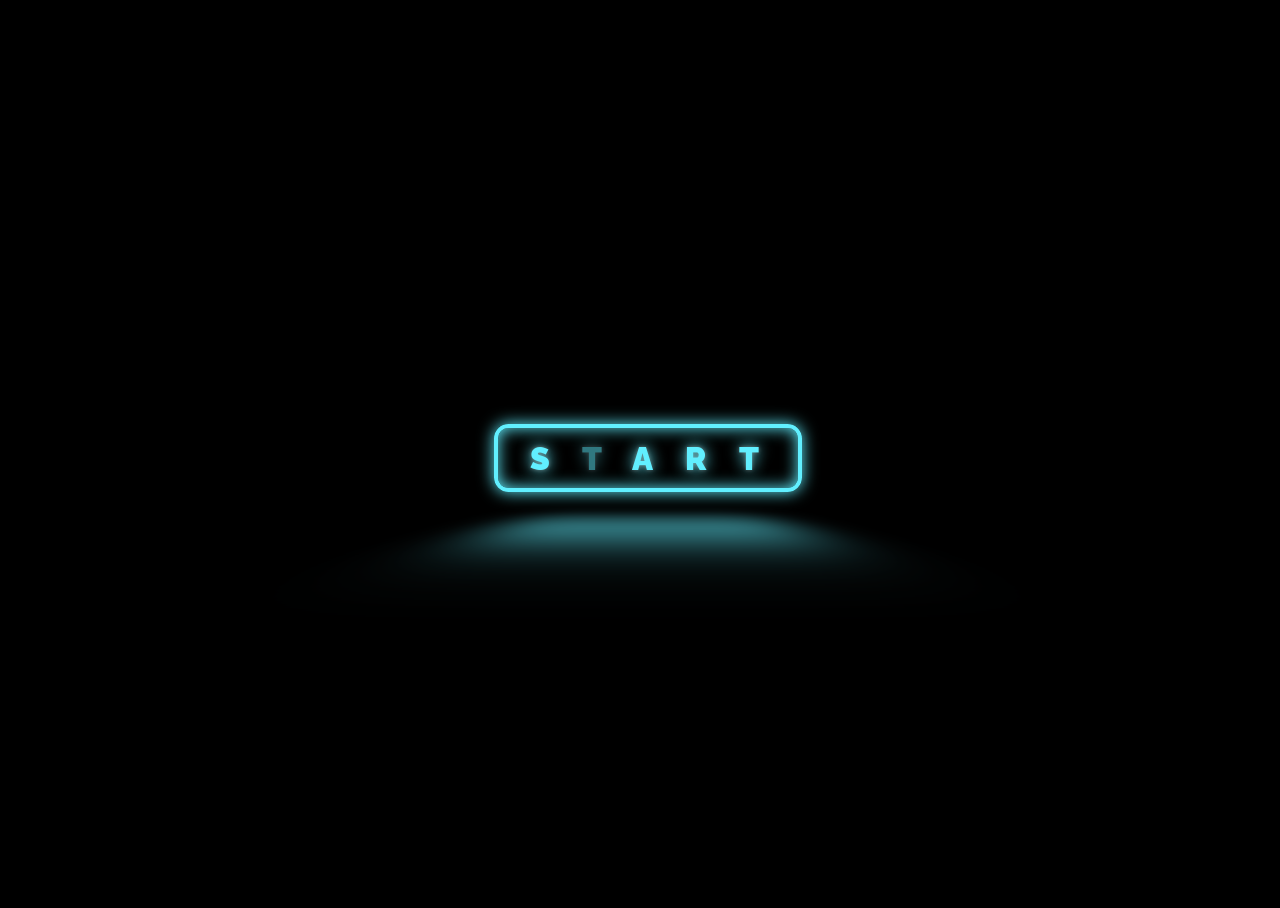
<file: quiz/index.html>
<!DOCTYPE html>
<html lang="en">
<head>
    <meta charset="UTF-8">
    <meta name="viewport" content="width=device-width, initial-scale=1.0">
    <link rel="stylesheet" href="style_index.css">
    <title>Siema</title>
</head>
<body>
    <button class='glowing-btn' onclick="hideButton()"><span class='glowing-txt'>S<span class='faulty-letter'>T</span>ART</span></button>

    <script>
        function hideButton() {
            var button = document.querySelector('.glowing-btn');
            button.classList.add('hide');
            setTimeout(function() {
                button.style.display = 'none';
                setTimeout(function() {
                    window.location.href = 'quiz.html';
                }, 1500);
            }, 200);
        }
    </script>
</body>
</html>
</file>
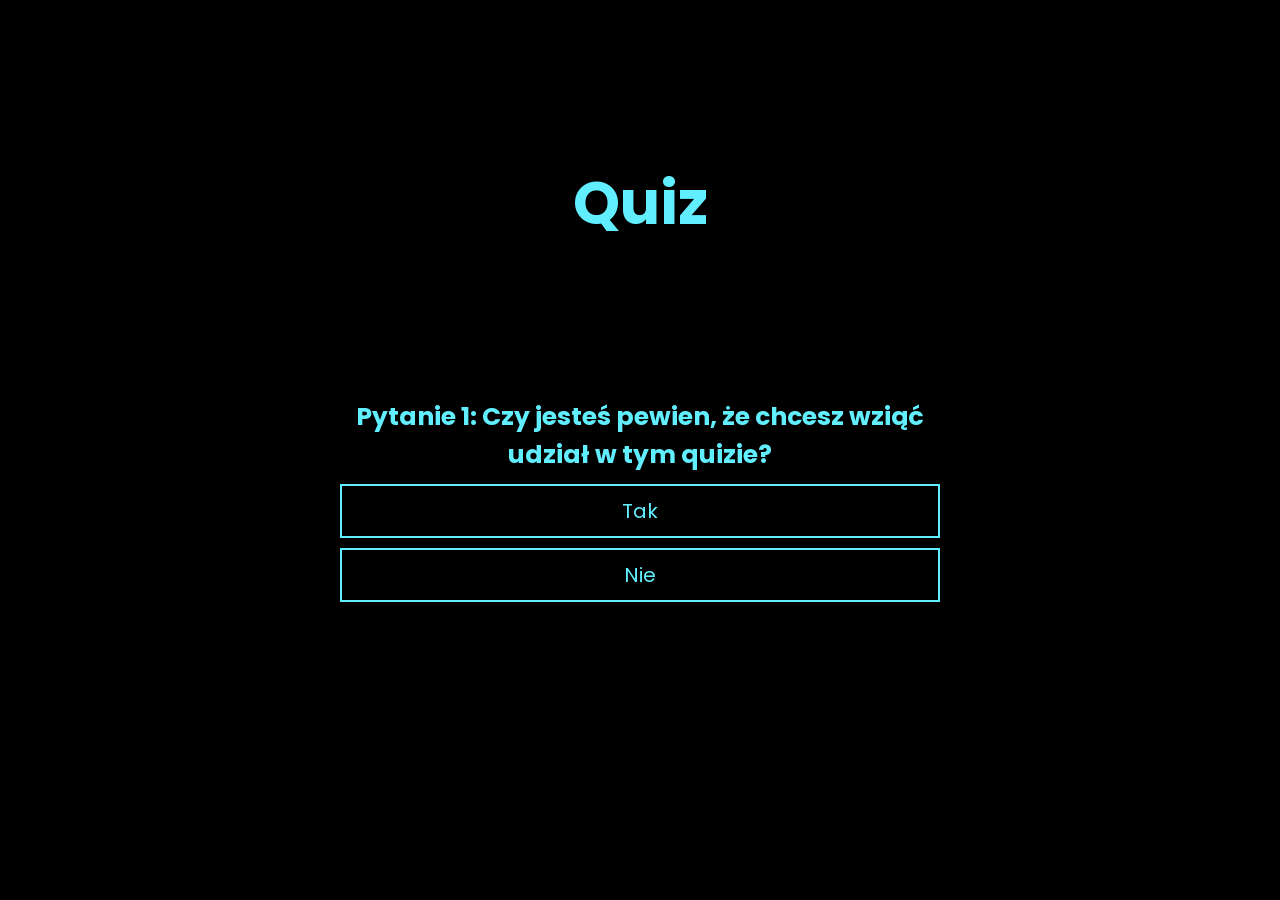
<file: quiz/quiz.html>
<!DOCTYPE html>
<html lang="pl">
<head>
  <meta charset="UTF-8">
  <meta name="viewport" content="width=device-width, initial-scale=1.0">
  <link rel="stylesheet" href="style_quiz.css">
  <title>Quiz</title>
</head>
<body>
  <div class="container">
    <h1>Quiz</h1>
    <div id="quiz"></div>
    <div id="result" class="result"></div>
    <button id="retry" class="button retryButton hide">Spróbuj jeszcze raz</button>
    <button id="showAnswer" class="button showAnswerButton hide">Pokaż odpowiedzi</button>
  </div>
  <script>
    const quizData = [
      {
        question: 'Pytanie 1: Czy jesteś pewien, że chcesz wziąć udział w tym quizie?',
        options: ['Tak', 'Nie'],
        answer: 'Tak',
      },
      {
        question: 'Pytanie 2: Co jest szybsze?',
        options: ['Rower', 'Samochód', 'Pieszo', 'Samolot'],
        answer: 'Samolot',
      },
      {
        question: 'Pytanie 3: Która z tych marek jest operatorem sieci komórkowej?',
        options: ['Apple', 'Samsung', 'T-Mobile', 'Sony'],
        answer: 'T-Mobile',
      },
      {
        question: 'Pytanie 4: Czy woda jest mokra?',
        options: ['Fałsz','Prawda'],
        answer: 'Prawda',
      },
      {
        question: 'Pytanie 5: Czy ziemia jest płaska?',
        options: ['Tak','Nie'],
        answer: 'Nie',
      },
    ];

    const quizContainer = document.getElementById('quiz');
    const resultContainer = document.getElementById('result');
    const retryButton = document.getElementById('retry');
    const showAnswerButton = document.getElementById('showAnswer');

    let currentQuestion = 0;
    let score = 0;
    let incorrectAnswers = [];

    function shuffleArray(array) {
      for (let i = array.length - 1; i > 0; i--) {
        const j = Math.floor(Math.random() * (i + 1));
        [array[i], array[j]] = [array[j], array[i]];
      }
    }

    function displayQuestion() {
      const questionData = quizData[currentQuestion];

      const questionElement = document.createElement('div');
      questionElement.className = 'question';
      questionElement.innerHTML = questionData.question;

      const optionsElement = document.createElement('div');
      optionsElement.className = 'options';

      const shuffledOptions = [...questionData.options];
      shuffleArray(shuffledOptions);

      for (let i = 0; i < shuffledOptions.length; i++) {
        const option = document.createElement('div');
        option.className = 'option';

        option.innerHTML = shuffledOptions[i];

        option.addEventListener('click', () => {
          checkAnswer(shuffledOptions[i]);
        });

        optionsElement.appendChild(option);
      }

      quizContainer.innerHTML = '';
      quizContainer.appendChild(questionElement);
      quizContainer.appendChild(optionsElement);
    }

    function checkAnswer(answer) {
      if (answer === quizData[currentQuestion].answer) {
        score++;
      } else {
        incorrectAnswers.push({
          question: quizData[currentQuestion].question,
          incorrectAnswer: answer,
          correctAnswer: quizData[currentQuestion].answer,
        });
      }
      currentQuestion++;

      if (currentQuestion < quizData.length) {
        displayQuestion();
      } else {
        displayResult();
      }
    }

    function displayResult() {
      quizContainer.style.display = 'none';
      retryButton.style.display = 'inline-block';
      showAnswerButton.style.display = 'inline-block';
      resultContainer.innerHTML = ` ${score} / ${quizData.length}`;
    }

    function retryQuiz() {
      currentQuestion = 0;
      score = 0;
      incorrectAnswers = [];
      quizContainer.style.display = 'block';
      retryButton.style.display = 'none';
      showAnswerButton.style.display = 'none';
      resultContainer.innerHTML = '';
      displayQuestion();
    }

    function showAnswer() {
      quizContainer.style.display = 'none';
      retryButton.style.display = 'inline-block';
      showAnswerButton.style.display = 'none';

      let incorrectAnswersHtml = '';
      for (let i = 0; i < incorrectAnswers.length; i++) {
        incorrectAnswersHtml += `
          <p>
            <strong>Pytanie:</strong>   ${incorrectAnswers[i].question}<br>
            <strong>Twoja odpowiedź:</strong>   ${incorrectAnswers[i].incorrectAnswer}<br>
            <strong>Poprawna odpowiedź:</strong>  ${incorrectAnswers[i].correctAnswer}
          </p>
        `;
      }

      resultContainer.innerHTML = `
        <p> ${score} / ${quizData.length}</p>
        <p>Błędne odpowiedzi:</p>
        ${incorrectAnswersHtml}
      `;
    }

    document.addEventListener('DOMContentLoaded', () => {
      displayQuestion();
    });

    retryButton.addEventListener('click', retryQuiz);
    showAnswerButton.addEventListener('click', showAnswer);
  </script>
</body>
</html>
</file>
<file: quiz/style_index.css>
@import url("https://fonts.googleapis.com/css?family=Raleway");

:root {
  --glow-color: hsl(186 100% 69%);
}

*,
*::before,
*::after {
  box-sizing: border-box;
}

html,
body {
  height: 100%;
  width: 100%;
  overflow: hidden;
}

body {
  min-height: 100vh;
  display: flex;
  justify-content: center;
  align-items: center;
  background: black;
}

.glowing-btn {
  position: relative;
  color: var(--glow-color);
  cursor: pointer;
  padding: 0.35em 1em;
  border: 0.15em solid var(--glow-color);
  border-radius: 0.45em;
  background: none;
  perspective: 2em;
  font-family: "Raleway", sans-serif;
  font-size: 2em;
  font-weight: 900;
  letter-spacing: 1em;
  -webkit-box-shadow: inset 0px 0px 0.5em 0px var(--glow-color),
    0px 0px 0.5em 0px var(--glow-color);
  -moz-box-shadow: inset 0px 0px 0.5em 0px var(--glow-color),
    0px 0px 0.5em 0px var(--glow-color);
  box-shadow: inset 0px 0px 0.5em 0px var(--glow-color),
    0px 0px 0.5em 0px var(--glow-color);
  animation: border-flicker 2s linear infinite;
  transition: opacity 0.5s ease-out;
}

.glowing-txt {
  float: left;
  margin-right: -0.8em;
  -webkit-text-shadow: 0 0 0.125em hsl(0 0% 100% / 0.3),
    0 0 0.45em var(--glow-color);
  -moz-text-shadow: 0 0 0.125em hsl(0 0% 100% / 0.3),
    0 0 0.45em var(--glow-color);
  text-shadow: 0 0 0.125em hsl(0 0% 100% / 0.3), 0 0 0.45em var(--glow-color);
  animation: text-flicker 3s linear infinite;
}

.faulty-letter {
  opacity: 0.5;
  animation: faulty-flicker 2s linear infinite;
}

.glowing-btn::before {
  content: "";
  position: absolute;
  top: 0;
  bottom: 0;
  left: 0;
  right: 0;
  opacity: 0.7;
  filter: blur(1em);
  transform: translateY(120%) rotateX(95deg) scale(1, 0.35);
  background: var(--glow-color);
  pointer-events: none;
}

.glowing-btn::after {
  content: "";
  position: absolute;
  top: 0;
  left: 0;
  right: 0;
  bottom: 0;
  opacity: 0;
  z-index: -1;
  background-color: var(--glow-color);
  box-shadow: 0 0 2em 0.2em var(--glow-color);
  transition: opacity 100ms linear;
}

.glowing-btn:hover {
  color: rgba(0, 0, 0, 0.8);
  text-shadow: none;
  animation: none;
}

.glowing-btn:hover .glowing-txt {
  animation: none;
}

.glowing-btn:hover .faulty-letter {
  animation: none;
  text-shadow: none;
  opacity: 1;
}

.glowing-btn:hover:before {
  filter: blur(1.5em);
  opacity: 1;
}

.glowing-btn:hover:after {
  opacity: 1;
}

.hide {
  opacity: 0;
}

@keyframes faulty-flicker {
  0% {
    opacity: 0.1;
  }
  2% {
    opacity: 0.1;
  }
  4% {
    opacity: 0.5;
  }
  19% {
    opacity: 0.5;
  }
  21% {
    opacity: 0.1;
  }
  23% {
    opacity: 1;
  }
  80% {
    opacity: 0.5;
  }
  83% {
    opacity: 0.4;
  }
  87% {
    opacity: 1;
  }
}

@keyframes text-flicker {
  0% {
    opacity: 0.1;
  }
  2% {
    opacity: 1;
  }
  8% {
    opacity: 0.1;
  }
  9% {
    opacity: 1;
  }
  12% {
    opacity: 0.1;
  }
  20% {
    opacity: 1;
  }
  25% {
    opacity: 0.3;
  }
  30% {
    opacity: 1;
  }
  70% {
    opacity: 0.7;
  }
  72% {
    opacity: 0.2;
  }
  77% {
    opacity: 0.9;
  }
  100% {
    opacity: 0.9;
  }
}

@keyframes border-flicker {
  0% {
    opacity: 0.1;
  }
  2% {
    opacity: 1;
  }
  4% {
    opacity: 0.1;
  }
  8% {
    opacity: 1;
  }
  70% {
    opacity: 0.7;
  }
  100% {
    opacity: 1;
  }
}

@media only screen and (max-width: 600px) {
  .glowing-btn {
    font-size: 1em;
  }
}
</file>
<file: quiz/style_quiz.css>
@import url('https://fonts.googleapis.com/css2?family=Poppins:wght@400;500;700&display=swap');

    body {
      font-family: 'Poppins', sans-serif;
      display: flex;
      justify-content: center;
      align-items: center;
      height: 100vh;
      margin: 0;
      color: hsl(186 100% 69%);
      background-color: black;
    }

    .container {
      width: 600px;
      padding: 10px;
      border-radius: 20px;
      text-align: center;
    }

    h1 {
      margin-bottom: 150px;
      margin-top: -120px;
      color: hsl(186, 100%, 69%);
      font-size: 60px;
    }

    .question {
      font-weight: bold;
      margin-bottom: 10px;
      font-size: 25px;
    }

    .options {
      margin-bottom: 20px;
    }

    .option {
      display: block;
      margin-bottom: 10px;
      border: 2px solid hsl(186, 100%, 69%);
      padding: 10px;
      cursor: pointer;
      font-size: 20px;
      transition: background-color 0.3s; 
    }

    .option:hover {
      background-color: hsl(186, 65%, 25%);
    }

    .button {
      display: inline-block;
      padding: 10px 20px;
      border: none;
      cursor: pointer;
      font-size: 16px;
      border-radius: 4px;
      transition: background-color 0.3s, color 0.3s; 
      margin-right: 10px;
    }

    .button:hover {
      background-color: hsl(186, 100%, 69%);
      color: black;
    }

    .retryButton,
    .showAnswerButton {
      display: none;
      margin-top: 10px;
    }

    .button.show {
      display: inline-block;
      animation: fadeIn 0.5s ease-in-out;
    }

    @keyframes fadeIn {
      from {
        opacity: 0;
      }
      to {
        opacity: 1;
      }
    }

    #retry,
    #showAnswer {
      background-color: hsl(186, 100%, 69%);
      color: black;
      margin-top: 30px;
      font-weight: bold;
      font-family: 'Poppins', sans-serif;
    }

    #retry:hover,
    #showAnswer:hover {
      background-color: hsl(186, 100%, 49%);
    }

    .result {
      text-align: center;
      margin-top: 20px;
      font-weight: bold;
    }

    .hide {
      display: none;
    }
</file>
